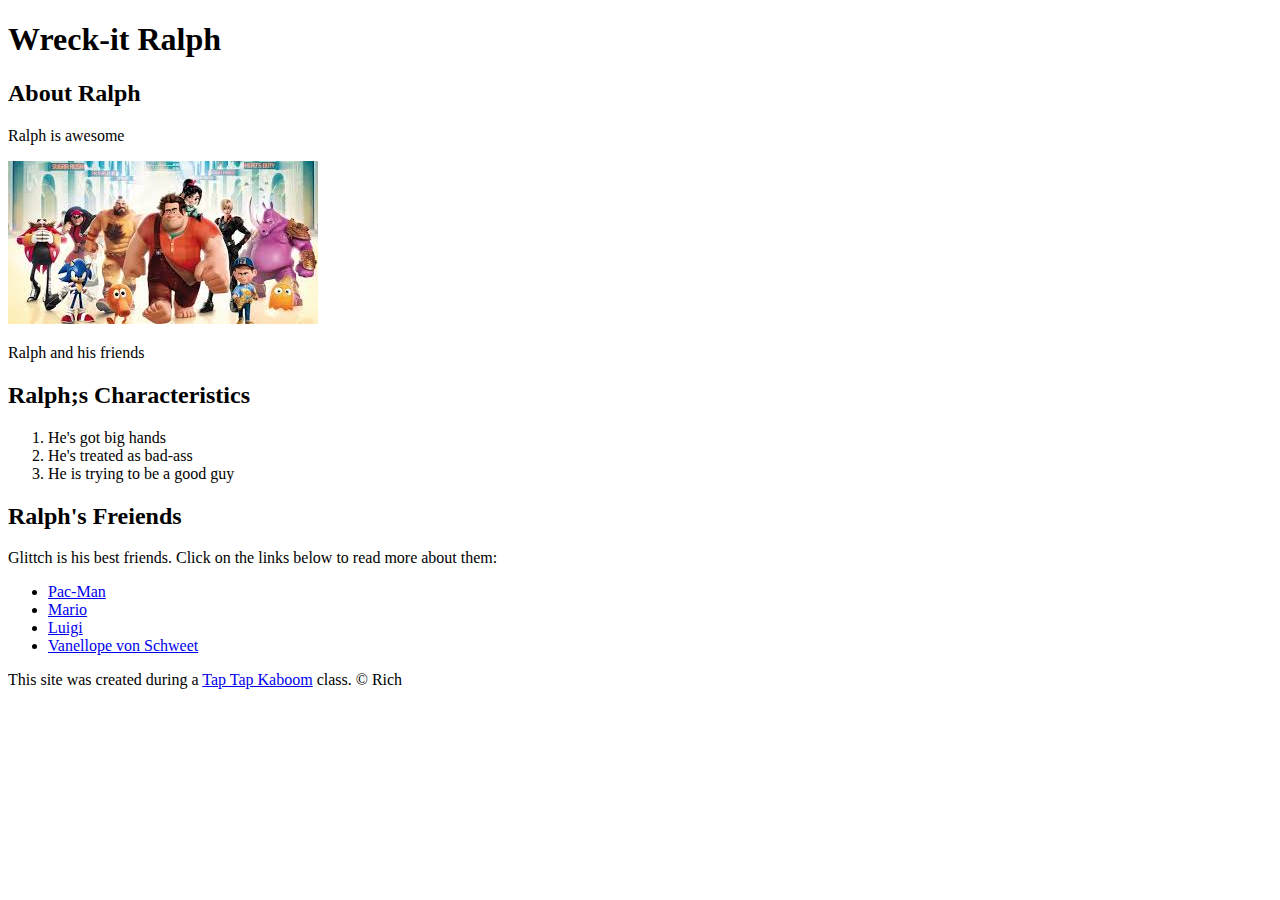
<file: index.html>
<!DOCTYPE html>
<html>
<head>
	<meta charset="utf-8">
	<title>Wreck-it Ralph</title>
	<link rel="icon" href="img/ralph-big.jpg">
</head>
<body>
	<!-- header element -->
	<header>
		<imag src="img/ralph-avatar.JPG">
		<h1> Wreck-it Ralph</h1>
	</header>

	<!-- header element -->
	<main>
		<h2>About Ralph</h2>
		<p>Ralph is awesome</p>
		<img src="img/ralph-big.jpg">
		<p>Ralph and his friends</p>

		<!-- Characteristics -->
		<h2>Ralph;s Characteristics</h2>
		<ol>
			<li>He's got big hands</li>
			<li>He's treated as bad-ass</li>
			<li>He is trying to be a good guy</li>
		</ol>

		<!-- Friends -->
		<h2>Ralph's Freiends</h2>
		<p>Glittch is his best friends. Click on the links below to read more about them:</p>
		<ul>
			<li><a target="_blank" href="https://en.wikipedia.org/wiki/Pac-Man">Pac-Man</a></li>
			<li><a target="_blank" href="https://en.wikipedia.org/wiki/Mario">Mario</a></li>
			<li><a target="_blank" href="https://en.wikipedia.org/wiki/Luigi">Luigi</a></li>
			<li><a target="_blank" href="https://disney.fandom.com/wiki/Vanellope_von_Schweetz">Vanellope von Schweet</a></li>

	</main>

<!-- Footer element -->
<footer>
	<p>This site was created during a <a href="https://taptapkaboom.com">Tap Tap Kaboom</a> class.
	&copy; Rich</p>
	
</footer>

</body>
</html>
</file>
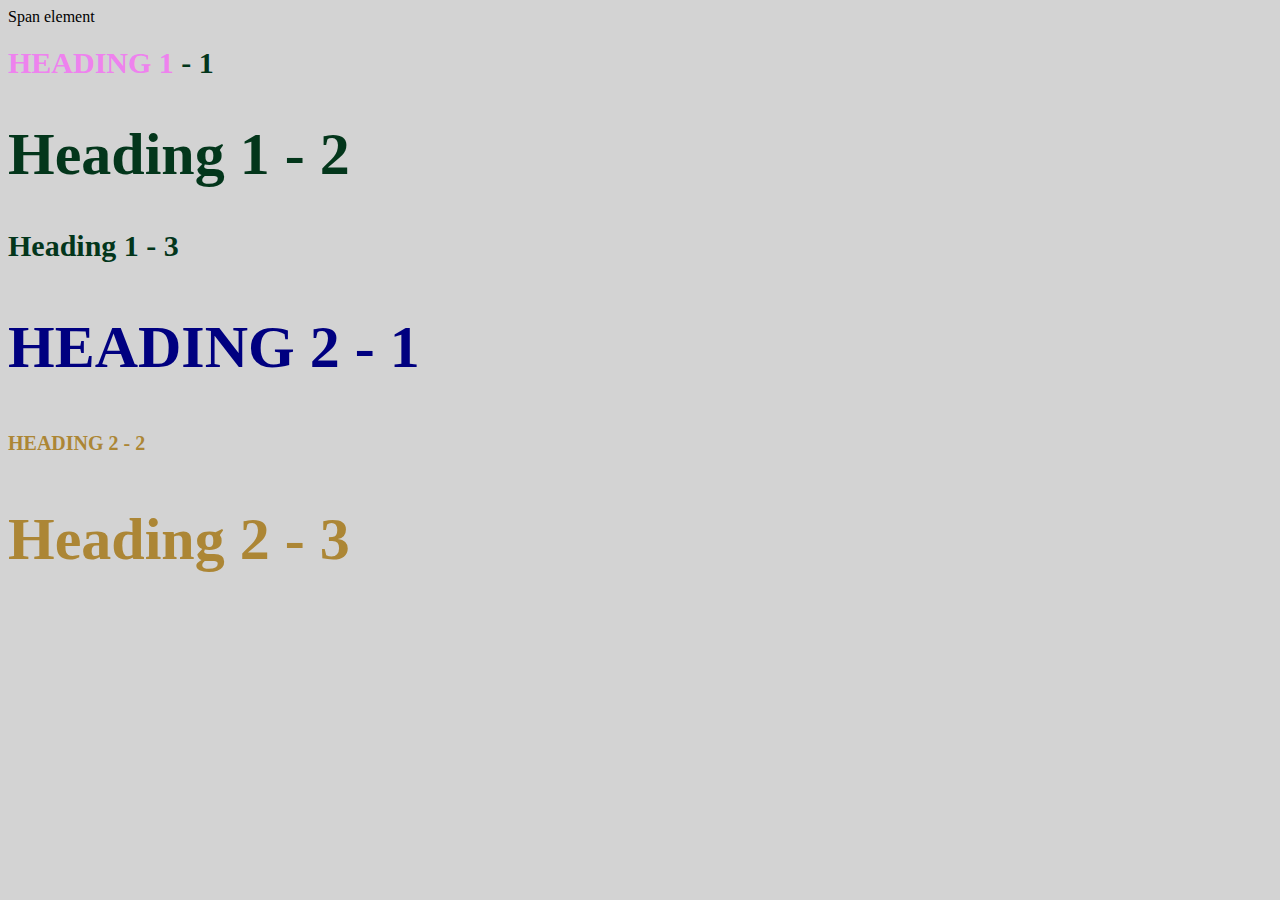
<file: style-test.html>
<!DOCTYPE html>
<html>
<head>
	<meta charset="utf-8">
	<title>Style test</title>
	<link rel="stylesheet" type="text/css" href="css/test.css">
	<style type="text/css">
		
	</style>
</head>
<body>
	  <span>Span element</span>
      <h1 class="uppercase"><span>Heading 1</span> - 1</h1>
      <h1 class="big">Heading 1 - 2</h1>
      <h1>Heading 1 - 3</h1>
      <h2 class="big uppercase">Heading 2 - 1</h2>
      <h2 class="uppercase">Heading 2 - 2</h2>
      <h2 class="big">Heading 2 - 3</h2>



</body>
</html>
</file>
<file: css/test.css>
body{
	background-color: lightgrey;

}
h1{
      font-size:30px; 
      color: #03361B
}

h2{
	font-size:20px; 
	color: #AC8635
}

.big{
	font-size:60px; 

}

.uppercase{
	text-transform:  uppercase;

}

.big.uppercase{
	color:  navy;

}

h1 span{
	color: violet;


}
</file>
